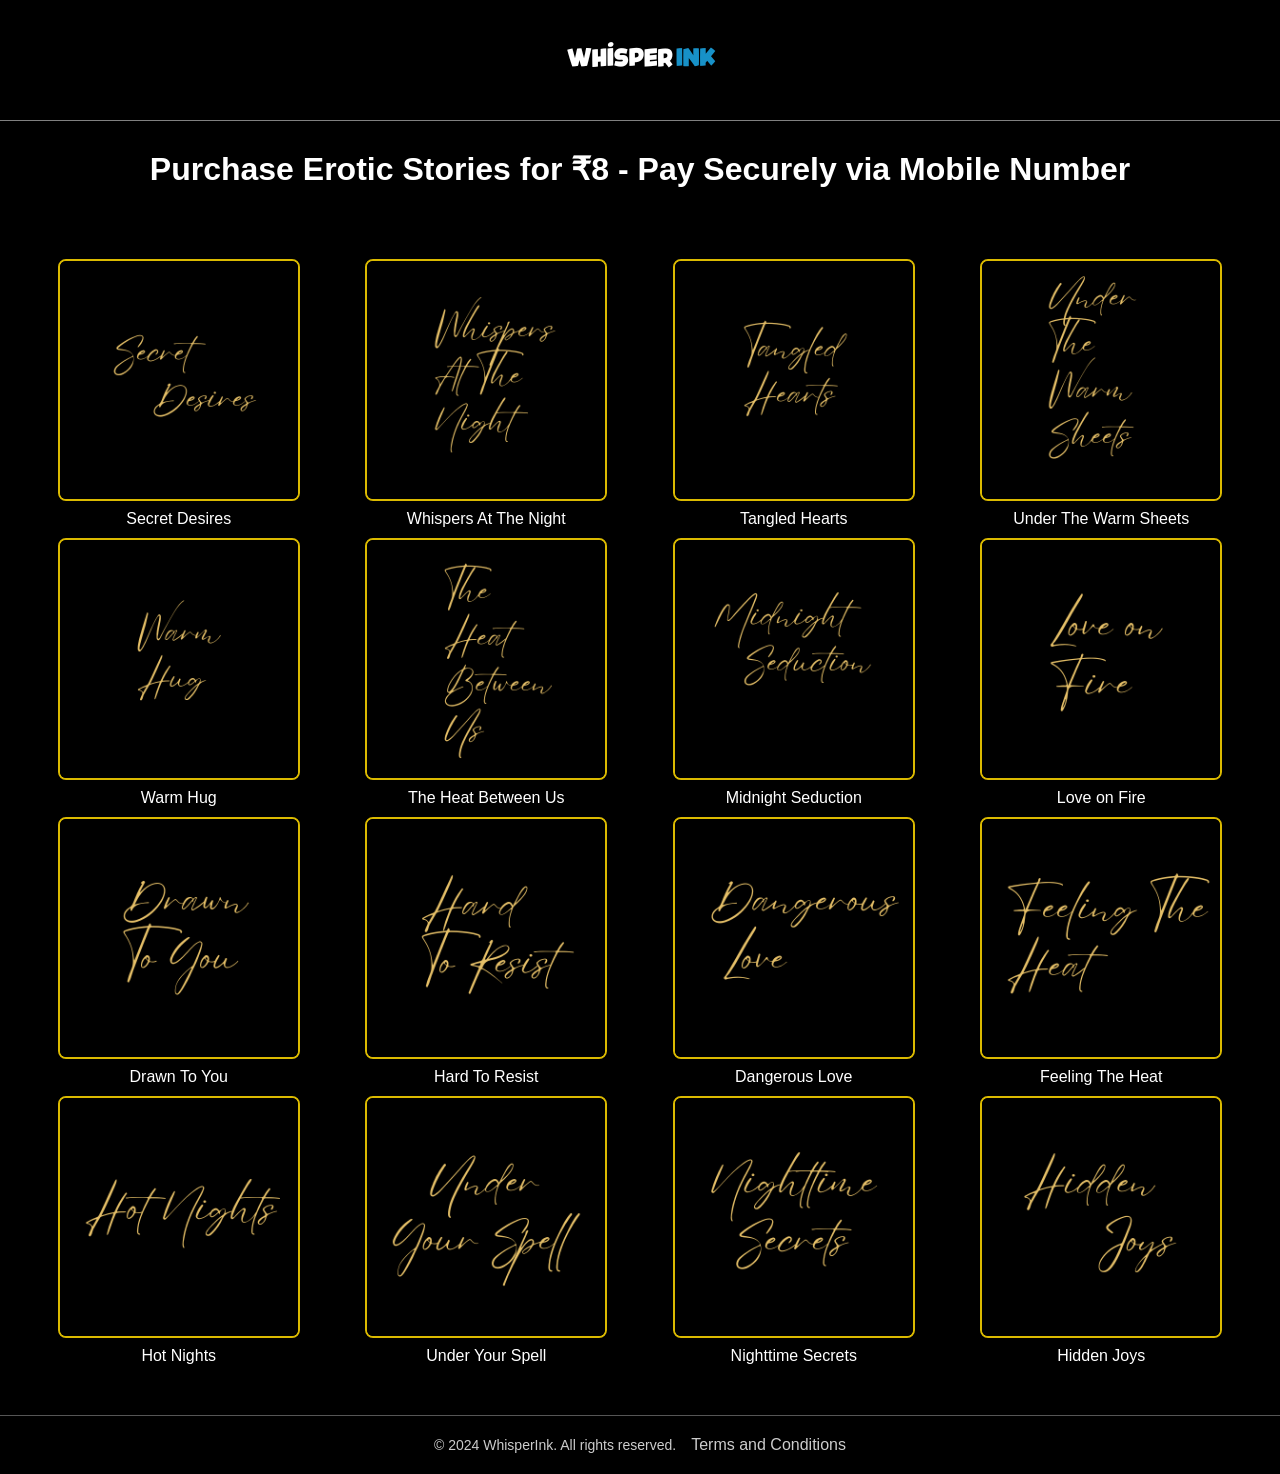
<file: public/index.html>
<!DOCTYPE html>
<html lang="en">
<head>
    <meta charset="UTF-8">
    <meta name="viewport" content="width=device-width, initial-scale=1.0">
    <meta name="description" content="WhisperInk offers a collection of erotic stories. Purchase and read your favorite stories easily with secure mobile payment." />
    <meta property="og:title" content="WhisperInk - Erotic Story Access">
    <meta property="og:description" content="WhisperInk offers a collection of erotic stories. Purchase and read your favorite stories with easy mobile payment.">
    <meta property="og:image" content="logo.png">
    <title>WhisperInk</title>
    <link rel="icon" type="image/png" href="logo.png">
    <link rel="stylesheet" href="styles.css">
</head>
<body>
    <nav class="genre-navbar">
        <img src="logo.png" alt="Logo">
    </nav>
    
    <h1 style="color: white; text-align: center; margin-top: 150px;">Purchase Erotic Stories for ₹8 - Pay Securely via Mobile Number</h1>
    
    <div class="story-container">
        <div class="story-item" onclick="checkAndInitiatePayment('secret')">
            <img src="secret.png" alt="Secret" class="story-image">
            <div class="story-name">Secret Desires</div>
        </div>
        <div class="story-item" onclick="checkAndInitiatePayment('whisper')">
            <img src="whisper.png" alt="Whisper" class="story-image">
            <div class="story-name">Whispers At The Night</div>
        </div>
        <div class="story-item" onclick="checkAndInitiatePayment('tangled')">
            <img src="tangled.png" alt="Tangled" class="story-image">
            <div class="story-name">Tangled Hearts</div>
        </div>
        <div class="story-item" onclick="checkAndInitiatePayment('warmsheets')">
            <img src="under.png" alt="Under" class="story-image">
            <div class="story-name">Under The Warm Sheets</div>
        </div>
        <div class="story-item" onclick="checkAndInitiatePayment('warm')">
            <img src="warm.png" alt="Warm" class="story-image">
            <div class="story-name">Warm Hug</div>
        </div>
        <div class="story-item" onclick="checkAndInitiatePayment('heat')">
            <img src="heat.png" alt="Heat" class="story-image">
            <div class="story-name">The Heat Between Us</div>
        </div>
        <div class="story-item" onclick="checkAndInitiatePayment('midnight')">
            <img src="midnight.png" alt="Midnight" class="story-image">
            <div class="story-name">Midnight Seduction</div>
        </div>
        <div class="story-item" onclick="checkAndInitiatePayment('fire')">
            <img src="fire.png" alt="Fire" class="story-image">
            <div class="story-name">Love on Fire</div>
        </div>
        <div class="story-item" onclick="checkAndInitiatePayment('drawn')">
            <img src="drawn.png" alt="Love" class="story-image">
            <div class="story-name">Drawn To You</div>
        </div>
        <div class="story-item" onclick="checkAndInitiatePayment('resist')">
            <img src="resist.png" alt="Love" class="story-image">
            <div class="story-name">Hard To Resist</div>
        </div>
        <div class="story-item" onclick="checkAndInitiatePayment('dangerous')">
            <img src="Dangerous.png" alt="Love" class="story-image">
            <div class="story-name">Dangerous Love</div>
        </div>
        <div class="story-item" onclick="checkAndInitiatePayment('feelingheat')">
            <img src="feelingheat.png" alt="Love" class="story-image">
            <div class="story-name">Feeling The Heat</div>
        </div>
        <div class="story-item" onclick="checkAndInitiatePayment('hotnight')">
            <img src="Hotnight.png" alt="Love" class="story-image">
            <div class="story-name">Hot Nights</div>
        </div>
        <div class="story-item" onclick="checkAndInitiatePayment('underspell')">
            <img src="underspell.png" alt="Love" class="story-image">
            <div class="story-name">Under Your Spell</div>
        </div>
        <div class="story-item" onclick="checkAndInitiatePayment('Nightime')">
            <img src="nighttime.png" alt="Love" class="story-image">
            <div class="story-name">Nighttime Secrets</div>
        </div>
        <div class="story-item" onclick="checkAndInitiatePayment('hiddenjoys')">
            <img src="hiddenjoys.png" alt="Love" class="story-image">
            <div class="story-name">Hidden Joys</div>
        </div>
    </div>

    <footer>
        <div class="footer-content">
            <p>&copy; 2024 WhisperInk. All rights reserved.</p>
            <ul>
                <li><a href="terms.html">Terms and Conditions</a></li>
            </ul>
        </div>
    </footer>

    <script src="https://checkout.razorpay.com/v1/checkout.js"></script>
    <script>
        async function checkAndInitiatePayment(story) {
            let purchasedStories = JSON.parse(localStorage.getItem('purchasedStories')) || [];
            let userPhone = localStorage.getItem('userPhone');
    
            if (purchasedStories.includes(story)) {
                window.location.href = story + '.html';
                return;
            }
    
            if (!userPhone) {
                displayPhoneInput(story);
                return;
            }
    
            await createOrder(story, userPhone);
        }
    
        function displayPhoneInput(story) {
            // Create a container if it doesn't already exist
            if (document.getElementById('phone-input-container')) return;
    
            const container = document.createElement('div');
            container.id = 'phone-input-container';
            container.classList.add('phone-input-container');  // Add class for styling
    
            container.innerHTML = `
                <h3 style="margin: 0 0 10px; text-align: center;">Enter Your Phone Number</h3>
                <input
                    id="phone-input"
                    type="text"
                    placeholder="Enter 10-digit phone number"
                    style="width: 100%; padding: 8px; margin-bottom: 10px; border: 1px solid #ccc; border-radius: 4px;"
                />
                <button
                    id="phone-submit-button"
                    style="width: 100%; padding: 10px; background: #007bff; color: #fff; border: none; border-radius: 4px; cursor: pointer;"
                >
                    Submit
                </button>
            `;
    
            document.body.appendChild(container);
    
            document.getElementById('phone-submit-button').addEventListener('click', () => {
                const phoneInput = document.getElementById('phone-input').value.trim();
    
                if (/^\d{10}$/.test(phoneInput)) {
                    localStorage.setItem('userPhone', phoneInput);
                    document.body.removeChild(container); // Remove the container
                    createOrder(story, phoneInput); // Proceed to create an order
                } else {
                    alert("Please enter a valid 10-digit phone number.");
                }
            });
        }
    
        async function createOrder(story, userPhone) {
            try {
                console.log("Creating order...");
                const response = await fetch('/api/create-order', {
                    method: 'POST',
                    headers: { 'Content-Type': 'application/json' },
                    body: JSON.stringify({ amount: 800 })
                });
    
                const { orderId } = await response.json();
                console.log("Order ID received:", orderId);
    
                if (orderId) {
                    initiatePayment(story, userPhone, orderId);
                } else {
                    alert("Failed to create an order. Please try again.");
                }
            } catch (error) {
                console.error("Error creating order:", error);
                alert("There was an error creating your order. Please try again.");
            }
        }
    
        function initiatePayment(story, userPhone, orderId) {
            localStorage.setItem('selectedStory', story);
    
            const options = {
                key: "rzp_live_i3ZxPZvkJubDIv",
                amount: 800,
                currency: "INR",
                name: "WhisperInk",
                description: "Payment for Story Access",
                image: "logo.png",
                order_id: orderId,
                handler: async function (response) {
                    alert("Payment Successful. Payment ID: " + response.razorpay_payment_id);
    
                    let purchasedStories = JSON.parse(localStorage.getItem('purchasedStories')) || [];
                    purchasedStories.push(story);
                    localStorage.setItem('purchasedStories', JSON.stringify(purchasedStories));
    
                    await fetch('/api/orders', {
                        method: 'POST',
                        headers: { 'Content-Type': 'application/json' },
                        body: JSON.stringify({
                            paymentId: response.razorpay_payment_id,
                            orderId: orderId,
                            story: story,
                            userId: userPhone
                        })
                    });
    
                    window.location.href = story + '.html';
                },
                prefill: { contact: userPhone },
                modal: {
                    ondismiss: function () {
                        if (confirm("Are you sure you want to close the payment form?")) {
                            console.log("Payment form closed by the user.");
                        } else {
                            console.log("User chose to continue with payment.");
                        }
                    }
                },
                payment_capture: 1,
                method: { upi: true, card: true, netbanking: true, wallet: true }
            };
    
            console.log("Opening Razorpay payment form...");
            var rzp = new Razorpay(options);
            rzp.open();
        }
    </script>
</body>
</html>
</file>
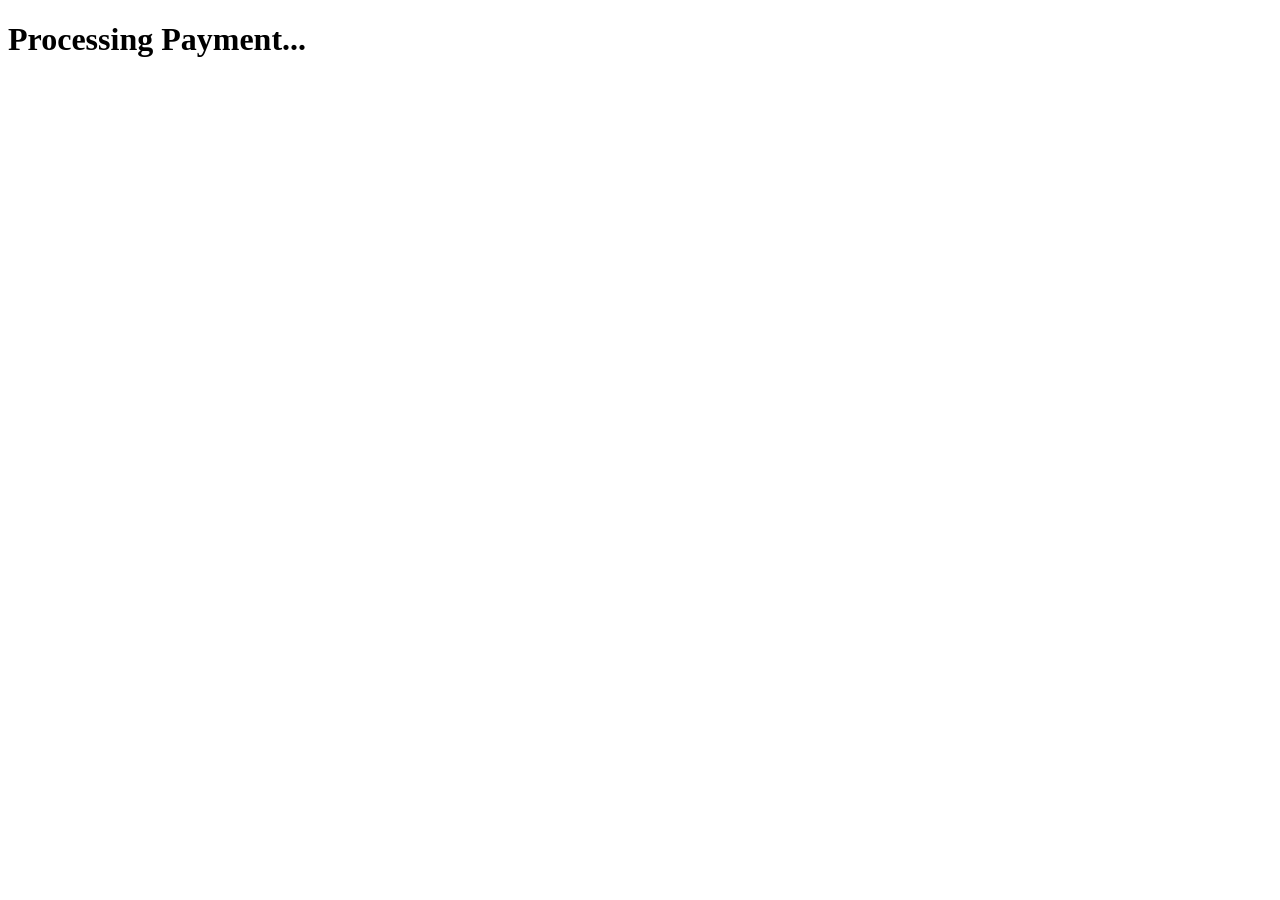
<file: public/payment.html>
<!DOCTYPE html>
<html lang="en">
<head>
    <meta charset="UTF-8">
    <meta name="viewport" content="width=device-width, initial-scale=1.0">
    <title>Payment</title>
    <script src="https://js.instamojo.com/v1/checkout.js"></script>
    <script>
        // Start client-defined Callback Handler Functions
        function onOpenHandler () {
            alert('Payments Modal is Opened');
        }

        function onCloseHandler () {
            alert('Payments Modal is Closed');
        }

        function onPaymentSuccessHandler (response) {
            alert('Payment Success');
            console.log('Payment Success Response', response);
            // Redirect to the selected story page after payment success
            const selectedStory = localStorage.getItem('selectedStory');
            window.location.href = selectedStory + '.html'; // Ensure the story page names match
        }

        function onPaymentFailureHandler (response) {
            alert('Payment Failure');
            console.log('Payment Failure Response', response);
        }

        // Configuring Handlers
        Instamojo.configure({
            handlers: {
                onOpen: onOpenHandler,
                onClose: onCloseHandler,
                onSuccess: onPaymentSuccessHandler,
                onFailure: onPaymentFailureHandler
            }
        });

        // Function to initiate payment
        function initiatePayment() {
            const paymentDetails = {
                amount: 10, // Amount in rupees
                currency: 'INR', // Currency code
                redirect_url: 'http://www.whisperink.com/thankyou', // Redirect URL after payment
                webhook: 'http://www.whisperink.com/webhook', // Optional: Your webhook URL for payment updates
            };

            Instamojo.open('http://www.instamojo.com/@sampad', paymentDetails);
        }

        // Call the initiate payment function when the page loads
        window.onload = initiatePayment;
    </script>
</head>
<body>
    <h1>Processing Payment...</h1>
</body>
</html>
</file>
<file: public/styles.css>
body {
    margin: 0;
    padding: 0;
    background-color: black; /* Background color */
    color: white; /* Default text color */
    font-family: Arial, sans-serif; /* Set font family */
}

nav {
    height: 100px;
    width: 100%;
    background-color: black;
    display: flex;
    justify-content: center;
    align-items: center;
    position: fixed;
    top: 0;
}

/* Logo container styling */
.logo-container img {
    max-width: 650px;
    height: auto;
}

.genre-navbar {
    display: flex;
    align-items: center;
    padding: 10px;
    border-bottom: 1px solid grey;
}

.genre-navbar .genre-logo {
    margin-right: 15px; /* Space between the logo and the menu */
    width: 40px; /* Adjust as needed */
    height: auto;
}

.genre-navbar ul {
    display: flex;
    list-style: none;
    margin: 0;
    padding: 0;
}

.genre-navbar ul li {
    margin-right: 35px; /* Space between items */
}

.genre-navbar ul li a {
    text-decoration: none;
    color: white;
    font-size: 25px;
}

.genre-navbar ul li a:hover {
    color: lightskyblue;
}
/* Styling for the phone input form */
.phone-input-container {
    position: fixed;
    top: 50%;
    left: 50%;
    transform: translate(-50%, -50%);
    padding: 20px;
    background: #fff;
    border: 1px solid #ccc;
    border-radius: 8px;
    box-shadow: 0 0 10px rgba(0, 0, 0, 0.1);
    z-index: 1000;
    width: 300px; /* Set width to make it look good */
    text-align: center;
}

.phone-input-container h3 {
    margin: 0 0 10px;
    font-size: 18px;
    color: #333;
}

.phone-input-container input {
    width: 100%;
    padding: 10px;
    margin-bottom: 10px;
    border: 1px solid #ccc;
    border-radius: 4px;
}

.phone-input-container button {
    width: 100%;
    padding: 10px;
    background: #007bff;
    color: #fff;
    border: none;
    border-radius: 4px;
    cursor: pointer;
}
.story-container {
    display: grid;
    grid-template-columns: repeat(4, 1fr); /* Default for larger screens */
    gap: 10px;
    padding-top: 50px; /* Adjust this to account for the navbar height */
    padding-left: 30px;
    padding-right: 30px;
}

/* Story item styling */
.story-item {
    text-align: center; /* Center align the text and images */
}

/* Story image styling */
.story-image {
    width: 80%; /* Decrease size of images to 80% of their container */
    height: auto;
    border-radius: 8px; /* Optional: adds rounded corners */
    border: 2px solid rgba(255, 217, 0, 0.859); /* Adds a golden border */
    transition: transform 0.2s; /* Optional: adds a hover effect */
    margin: auto; /* Centers the image in its grid cell */
}

/* Hover effect for images */
.story-image:hover {
    transform: scale(1.05); /* Optional: slightly enlarges image on hover */
    cursor: pointer;
}

/* Story name styling */
.story-name {
    color: white; /* White color for the text */
    margin-top: 5px; /* Space between image and text */
}

/* Remove underline from links */
.story-container a {
    text-decoration: none; /* Remove underline from links */
}

/* Footer Styling */
footer {
    background-color: #000;
    color: #ccc;
    padding: 20px;
    border-top: 1px solid #555;
    margin-top: 50px;
   
}

.footer-content {
    display: flex;
    justify-content: center;
    align-items: center;
    gap: 15px;
    flex-wrap: wrap;
}

footer p {
    margin: 0;
    font-size: 14px;
}

footer ul {
    list-style-type: none;
    padding: 0;
    margin: 0;
    display: flex;
    gap: 10px;
}

footer ul li {
    display: inline;
}

footer ul li a {
    color: #ccc;
    text-decoration: none;
}

footer ul li a:hover {
    text-decoration: underline;
}
/* Responsive Design */
@media (max-width: 1270px) {
    .story-container {
        grid-template-columns: repeat(2, 1fr); /* 2 columns on mobile */
        padding-left: 15px; /* Adjust padding for mobile */
        padding-right: 15px; /* Adjust padding for mobile */
    }
    .story-image{
        border: 1px solid rgba(255, 217, 0, 0.859);
    }


    h1 {
        font-size: 18px; /* Smaller text size on mobile */
        text-align: center; /* Center the heading */
        margin-top: 20px; /* Add some margin on top */
    }

    footer {
        padding: 10px; /* Reduced footer padding on mobile */
    }

    footer p {
        font-size: 12px; /* Smaller footer text on mobile */
    }

    footer ul li a {
        font-size: 12px; /* Smaller footer link size on mobile */
    }
}
</file>
